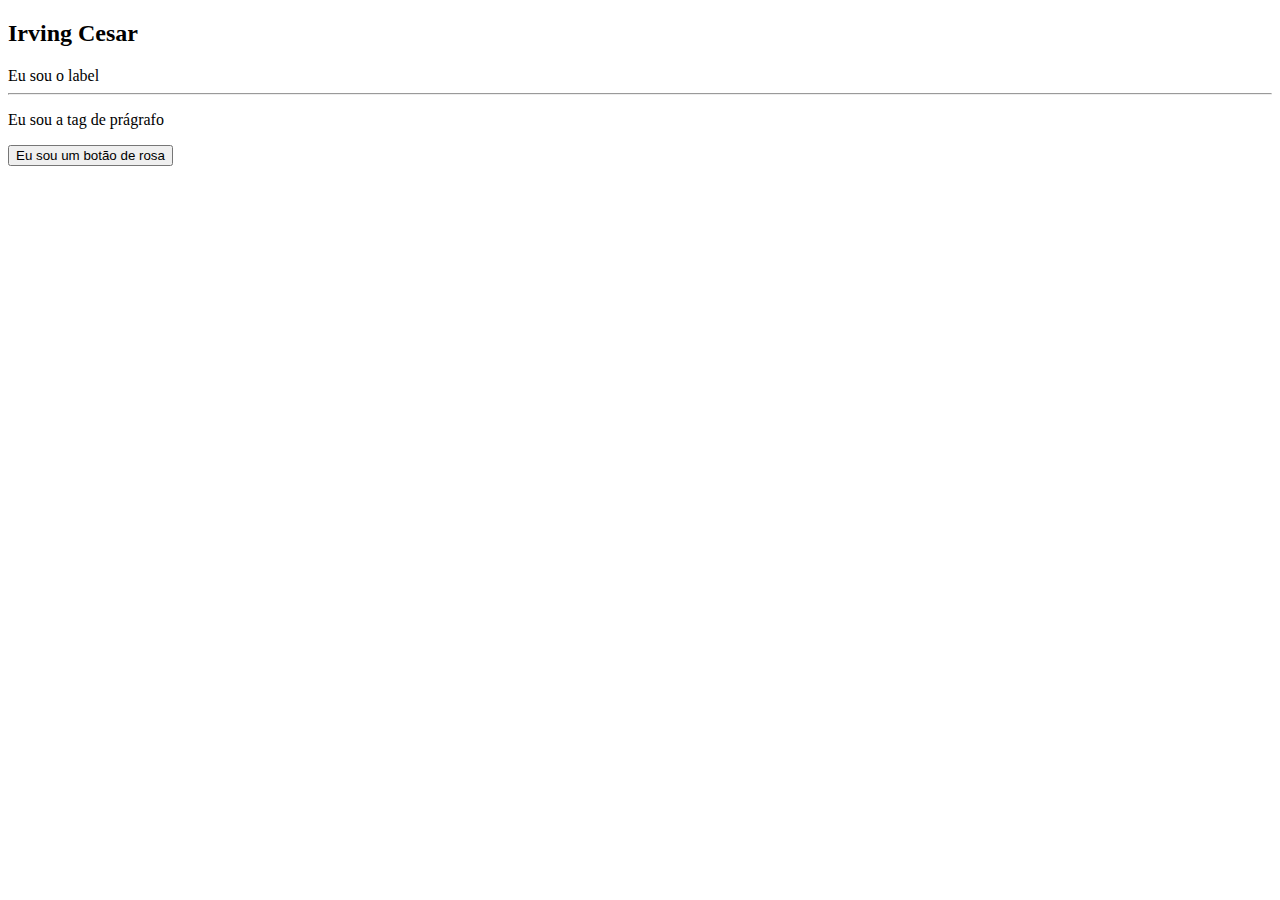
<file: HTML/index.html>
<!DOCTYPE html>
<html lang="pt-br">
    <head>
        <meta charset="UTF-8">
        <title>Minha primeira página</title>
    </head>
    <body>
        <h2>Irving Cesar</h2>
        <label>Eu sou o label</label>
        <hr>
        <p>Eu sou a tag de prágrafo</p>
        <button>Eu sou um botão de rosa</button>
    </body>
</html>
</file>
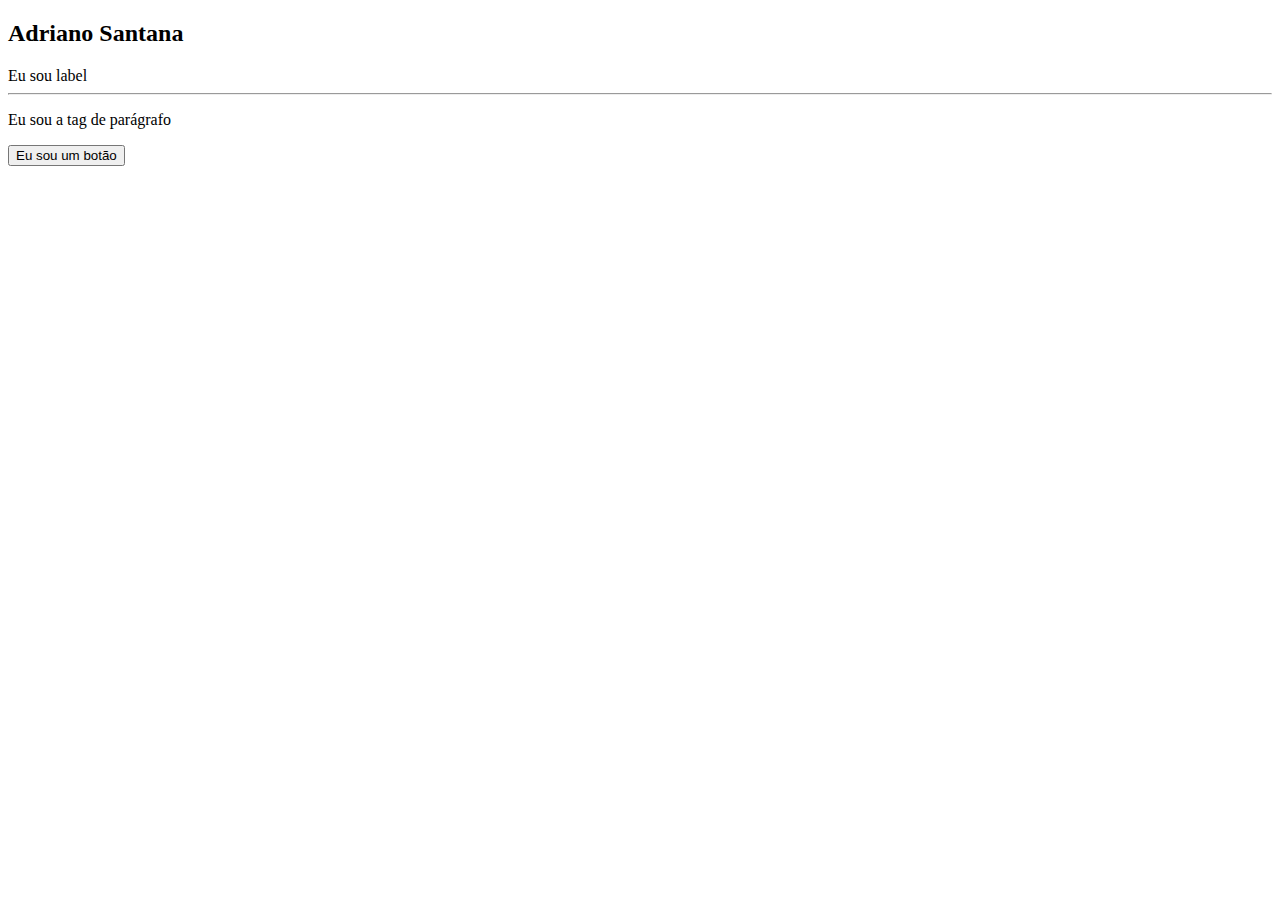
<file: Programação WEB/html/index.html>
<!DOCTYPE html>
<html lang="pt-br">
<head>
    <meta charset="UTF-8">
    <title>Minha página</title>
    
</head>
<body>
    <h2>Adriano Santana</h2>
    <label>Eu sou label</label>
    <hr>
    <p>Eu sou a tag de parágrafo</p>
    <button>Eu sou um botão</button>
</body>
</html>
</file>
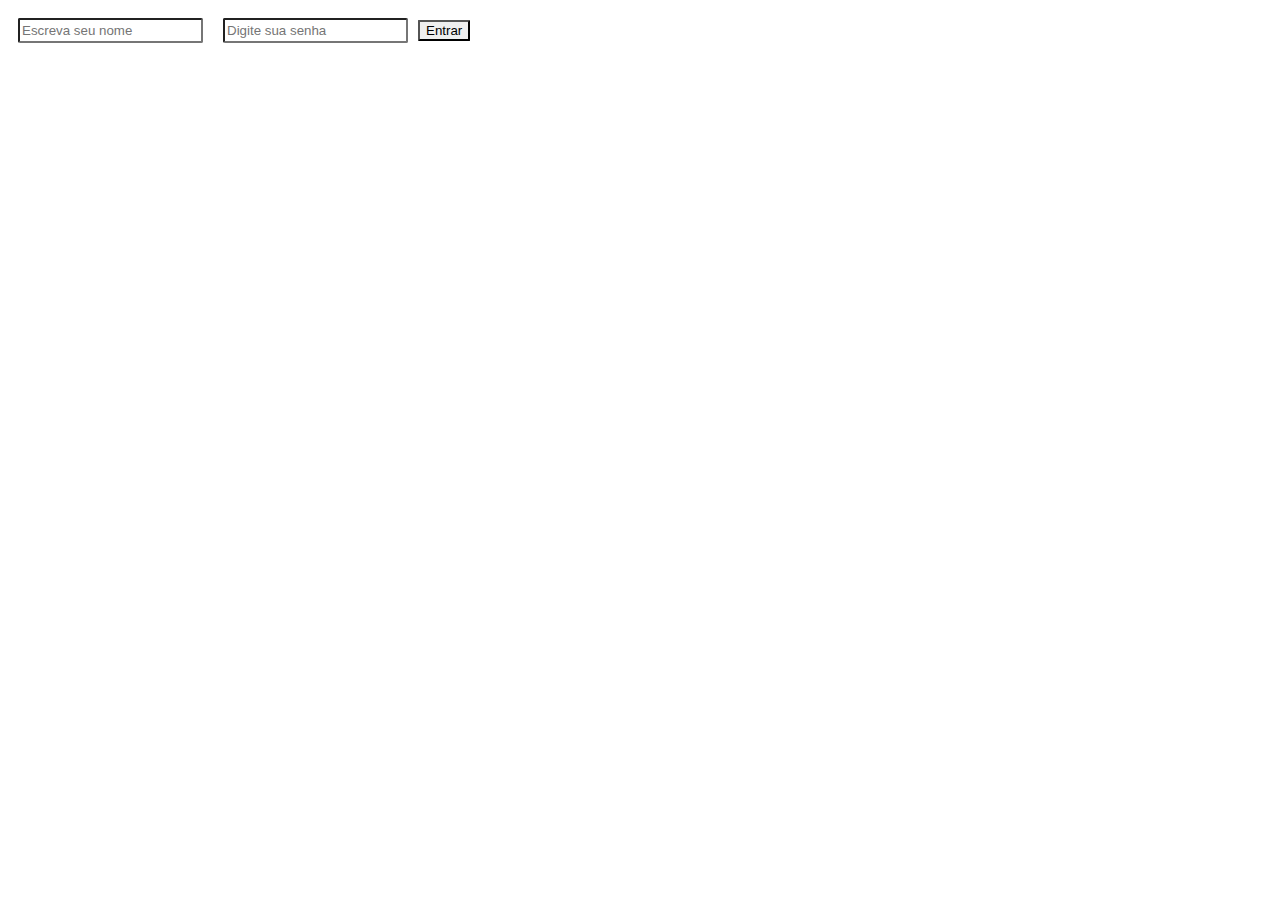
<file: Programação WEB/javascript/index.html>
<!DOCTYPE html>
<html lang="en">
<head>
    <meta charset="UTF-8">
    <link rel="stylesheet" href="css/estilo.css">
    <title>Document</title>
</head>
<body>
    <div id="app">

    </div>
</body>
<script src="js/script.js"></script>
</html>
</file>
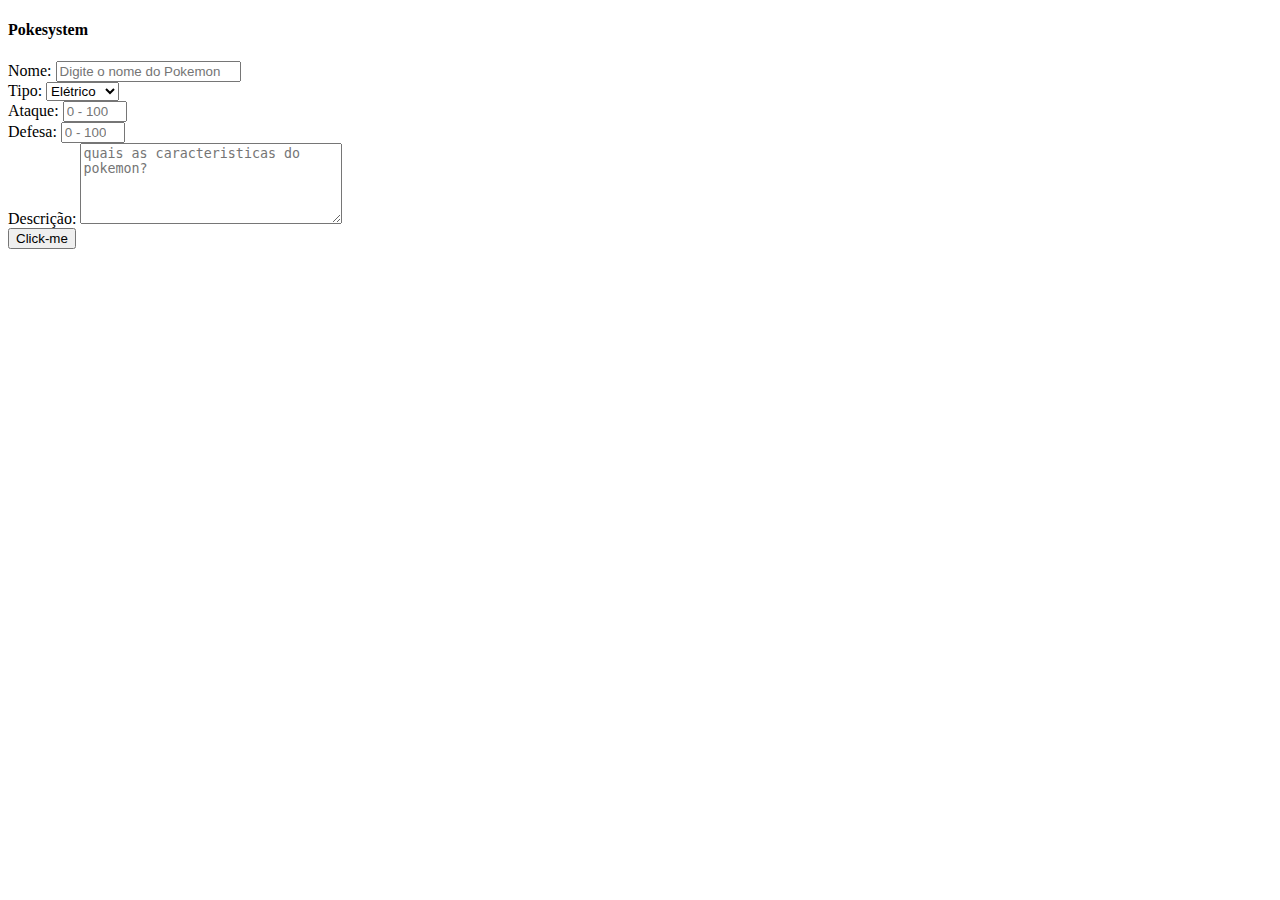
<file: Programação WEB/pokesystem.html>
<!DOCTYPE html>
<html lang="pt-br">
<head>
    <meta charset="UTF-8">
    
    <title>adriano o barriu</title>
</head>
<body>

    <div id="form_contato">
        <form action="contato.php" method="GET">
            <h4>Pokesystem</h4>
            <label>Nome: </label><input type="text" placeholder="Digite o nome do Pokemon"><br>
            <label>Tipo: </label>
            <select name="selecao" id="slc">
                <option value="eletrico">Elétrico</option>
                <option value="fogo">Fogo</option>
                <option value="agua">Água</option>
                <option value="terra">Terra</option>
                <option value="gelo">Gelo</option>
                <option value="psiquico">Psiquico</option>
                <option value="planta">Planta</option>
            </select>
            <div id="poder">
                <label>Ataque: </label><input type="number" min="0" max="100" placeholder="0 - 100"/><br>
                <label>Defesa: </label><input type="number" min="0" max="100" placeholder="0 - 100"><br>
            </div>
            <label id="desc">Descrição: </label><textarea rows="5" cols="30" placeholder="quais as caracteristicas do pokemon?"></textarea><br>
            <input type="button" name="botao" value="Click-me">
        </form>
    </div>
    
</body>
</html>
</file>
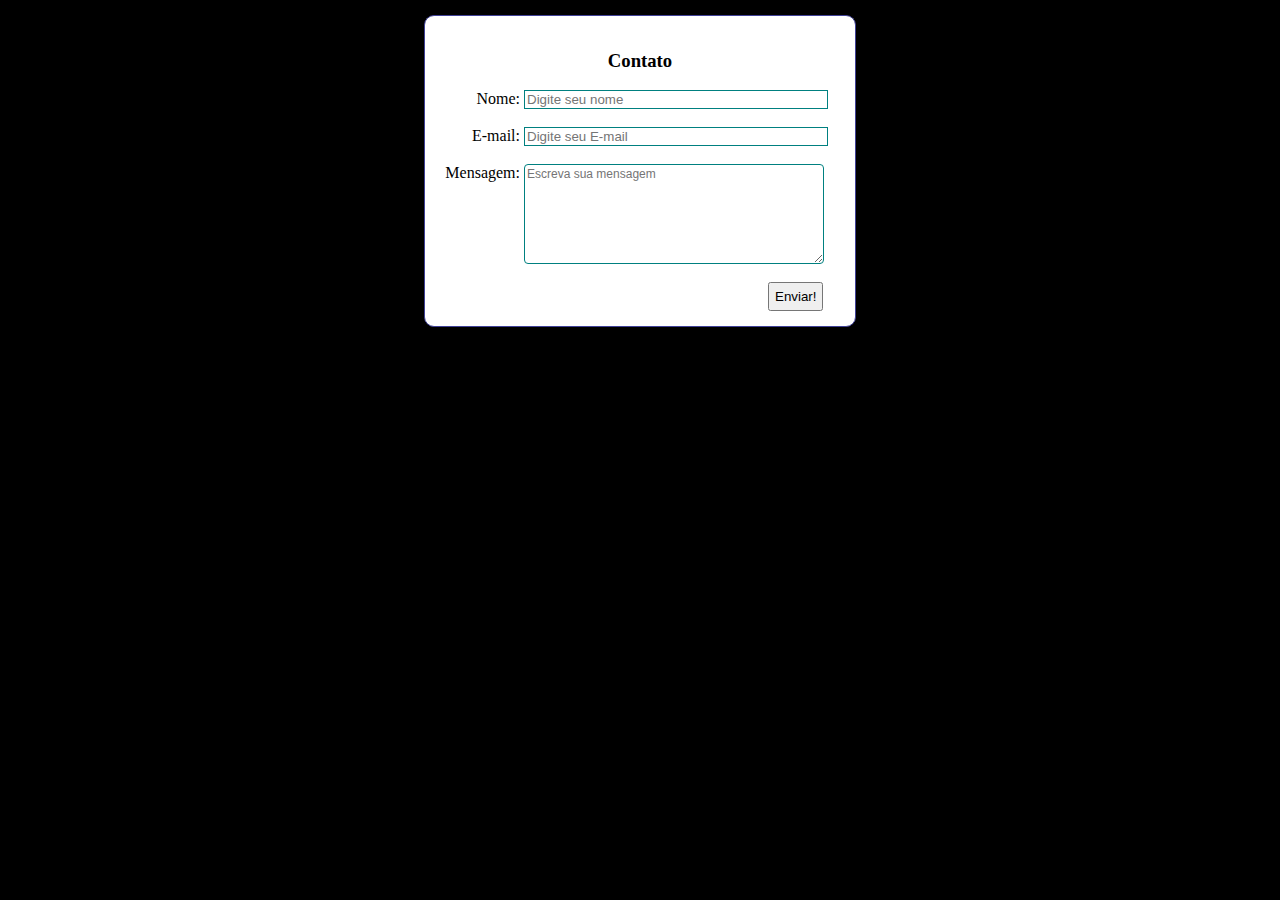
<file: Programação WEB/html/Aula1.html>
<!DOCTYPE html>
<html lang="pt-br">

<head>
    <meta charset="UTF-8">
    <title>Contato</title>
</head>

<style>


    form {
        /*Colocar no centro*/
        margin: 0 auto;
        width: 400px;
        border: 1px solid rgb(64, 65, 150);
        border-radius: 10px;
        padding: 15px;
        margin-top: 15px;
        background-color:white;
    }
    
    label {
        width: 80px;
        text-align: right;
        display: inline-block;
    }
    
    textarea {
        font: 12px sans-serif;
        width: 300px;
        border: 1px solid teal;
        border-radius:4px;
        box-sizing: border-box;
        vertical-align: top;
        height: 100px;
    }

    button{
        padding:5px;
        margin-left: 328px;

    }

    input{
        width: 298px;
        border: 1px solid teal;
    }

    h3{
        text-align: center;
        ;
    }

    body{
        background-color: black;
    }

</style>

<body>

    <div id="form_contato">
        <form action="contato.php" method="GET">
            <div name="titulo">
                <h3>
                    Contato
                </h3>
            </div>

            <div name="nome">
                <label>
                    Nome:
                </label>
                <input type="text" id="nome_cliente" placeholder="Digite seu nome">
            </div>

            <br>

            <div name="email">
                <label>
                    E-mail:
                </label>
                <input type="email" id="email_cliente" placeholder="Digite seu E-mail">
            </div>

            <br>

            <div name="mensagem">
                <label>
                    Mensagem:
                </label>
                <textarea id="Mensagem_cliente" placeholder="Escreva sua mensagem"></textarea>
                
            </div>

            <br>

            <div name="botao">
                <button id="botao_enviar">
                    Enviar!
                </button>
            </div>

        </form>
    </div>

</body>

</html>
</file>
<file: Programação WEB/javascript/css/estilo.css>
button {
    border-radius: 1px;
}

 input {
    margin: 10px;
    padding: 3px 2px;
    border-radius: 2px;
}
</file>
